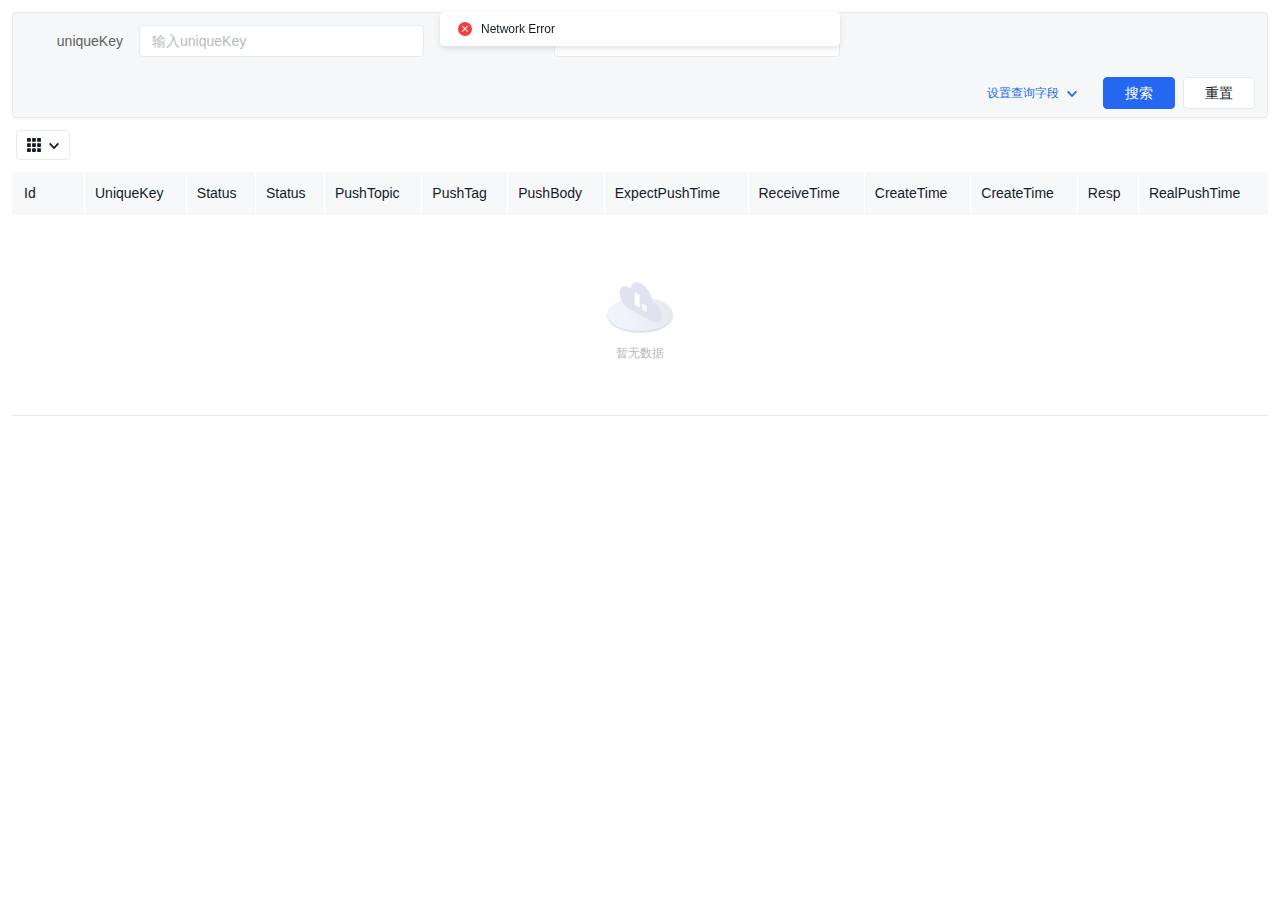
<file: src/main/resources/templates/index.html>
<!DOCTYPE html>
<html lang="zh">
<head>
    <meta charset="UTF-8"/>
    <title>amis demo</title>
    <meta http-equiv="Content-Type" content="text/html; charset=utf-8"/>
    <meta
            name="viewport"
            content="width=device-width, initial-scale=1, maximum-scale=1"
    />
    <meta http-equiv="X-UA-Compatible" content="IE=Edge"/>
    <link rel="stylesheet" href="../static/sdk/sdk.css"/>
    <link rel="stylesheet" href="../static/sdk/helper.css"/>
    <link rel="stylesheet" href="../static/sdk/iconfont.css"/>
    <!-- 这是默认主题所需的，如果是其他主题则不需要 -->
    <!-- 从 1.1.0 开始 sdk.css 将不支持 IE 11，如果要支持 IE11 请引用这个 css，并把前面那个删了 -->
    <!-- <link rel="stylesheet" href="sdk-ie11.css" /> -->
    <!-- 不过 amis 开发团队几乎没测试过 IE 11 下的效果，所以可能有细节功能用不了，如果发现请报 issue -->
    <style>
        html,
        body,
        .app-wrapper {
            position: relative;
            width: 100%;
            height: 100%;
            margin: 0;
            padding: 0;
        }
    </style>
</head>
<body>
<div id="root" class="app-wrapper"></div>
<script src="../static/sdk/sdk.js"></script>
<script type="text/javascript">
    (function () {
        let amis = amisRequire('amis/embed');
        // 通过替换下面这个配置来生成不同页面
        let amisJSON =
            {
                "title": "",
                "remark": "",
                "type": "page",
                "body": {
                    "type": "crud",
                    "draggable": true,
                    "syncLocation": false,
                    "api": "http://localhost:8081/web/page",
                    "data": {
                        "page": 1,
                        "perPage": 10
                    },
                    "keepItemSelectionOnPageChange": true,
                    "autoGenerateFilter": true,
                    "footerToolbar": [
                        "statistics",
                        "switch-per-page",
                        "pagination"
                    ],
                    "columns": [
                        {
                            "name": "id",
                            "label": "Id",
                            "width": 50,
                            "type": "text"
                        },
                        {
                            "name": "uniqueKey",
                            "label": "UniqueKey",
                            "type": "text","searchable": {
                                "type": "input-text",
                                "name": "uniqueKey",
                                "label": "uniqueKey",
                                "placeholder": "输入uniqueKey"
                            }

                        },
                        {
                            "name": "status",
                            "label": "Status",
                            "searchable": {
                                "type": "select",
                                "name": "status",
                                "label": "Status",
                                "placeholder": "choose statue",
                                "options": [
                                    {
                                        "label": "init",
                                        "value": "1"
                                    },
                                    {
                                        "label": "success",
                                        "value": "3"
                                    },
                                    {
                                        "label": "fail",
                                        "value": "-9"
                                    }
                                ]
                            }
                        },
                        {
                            "name": "status",
                            "label": "Status",
                            "type": "text"
                        },
                        {
                            "name": "pushTopic",
                            "label": "PushTopic",
                            "type": "text"
                        },
                        {
                            "name": "pushTag",
                            "label": "PushTag",
                            "type": "text"
                        },
                        {
                            "name": "pushBody",
                            "label": "PushBody",
                            "type": "text"
                        },
                        {
                            "name": "expectPushTime",
                            "label": "ExpectPushTime",
                            "type": "text"
                        },
                        {
                            "name": "receiveTime",
                            "label": "ReceiveTime",
                            "type": "text"
                        },
                        {
                            "name": "createTime",
                            "label": "CreateTime",
                            "type": "text"
                        },
                        {
                            "name": "createTime",
                            "label": "CreateTime",
                            "type": "text"
                        },
                        {
                            "name": "resp",
                            "label": "Resp",
                            "type": "text"
                        },
                        {
                            "name": "realPushTime",
                            "label": "RealPushTime",
                            "type": "text"
                        }
                    ]
                }
            }
        let amisScoped = amis.embed('#root', amisJSON);
    })();
</script>
</body>
</html>
</file>
